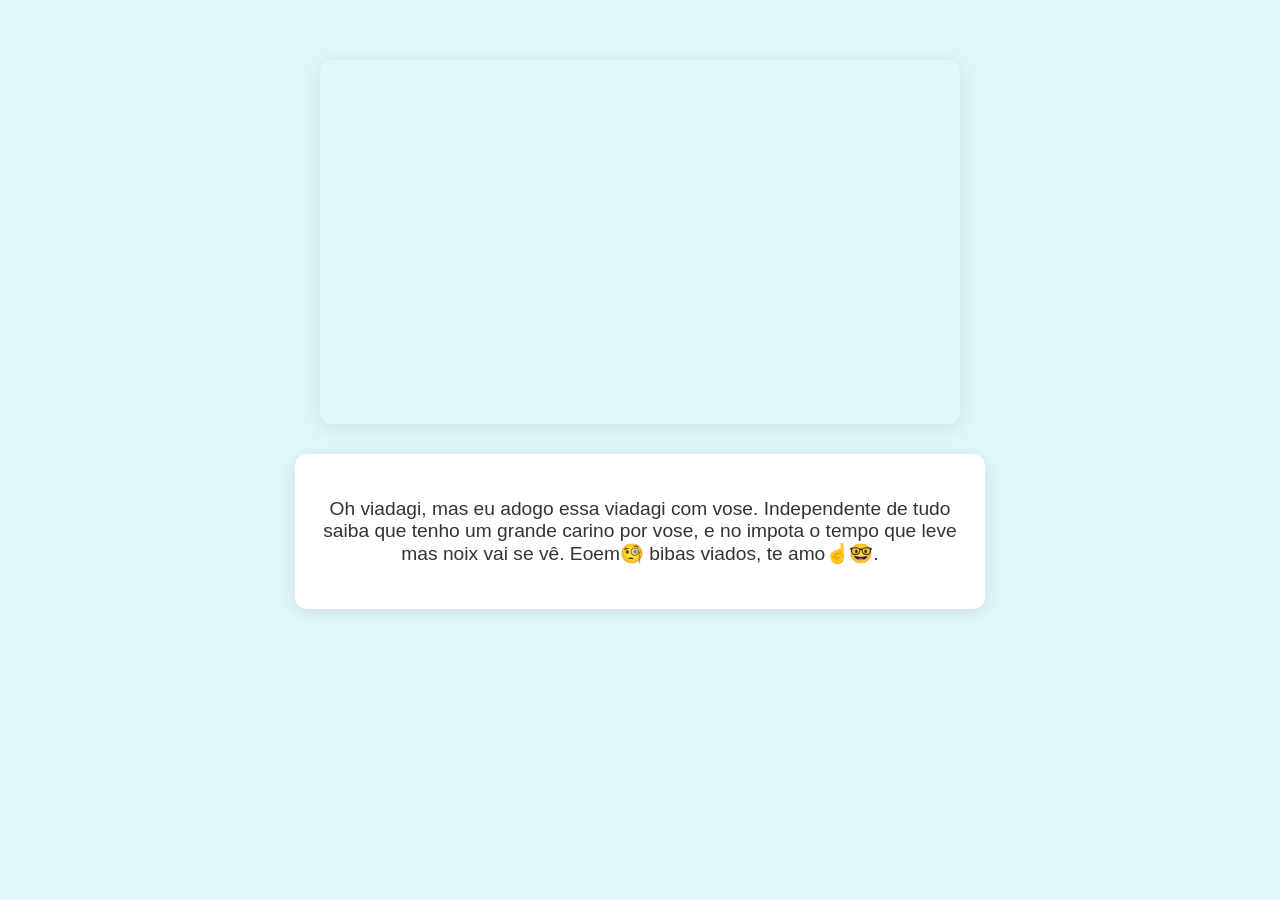
<file: index.html>
<!DOCTYPE html>
<html lang="pt-br">
<head>
  <meta charset="UTF-8" />
  <meta name="viewport" content="width=device-width, initial-scale=1.0"/>
  <title>Te amo</title>
  <link rel="stylesheet" href="style.css" />
</head>
<body>
  <!-- Vídeo centralizado -->
  <div class="video-wrapper">
    <iframe 
      src="https://player.vimeo.com/video/1092625639?h=6cfca53ac7&badge=0&autopause=0&player_id=0&app_id=58479" 
      allow="autoplay; fullscreen; picture-in-picture"
      title="Mensagem Especial">
    </iframe>
  </div>

  <!-- Mensagem abaixo -->
  <div class="message-box">
    <p>Oh viadagi, mas eu adogo essa viadagi com vose. Independente de tudo saiba que tenho um grande carino por vose, e no impota o tempo que leve mas noix vai se vê. Eoem🧐 bibas viados, te amo☝️🤓.</p>
  </div>

  <!-- Script para criar pétalas -->
  <script>
    function createPetal() {
      const petal = document.createElement('div');
      petal.classList.add('petal');
      petal.style.left = Math.random() * 100 + 'vw';
      petal.style.animationDuration = 5 + Math.random() * 5 + 's';
      document.body.appendChild(petal);

      setTimeout(() => {
        petal.remove();
      }, 10000);
    }

    setInterval(createPetal, 300);
  </script>

  <!-- Vimeo player.js (opcional) -->
  <script src="https://player.vimeo.com/api/player.js"></script>
</body>
</html>
</file>
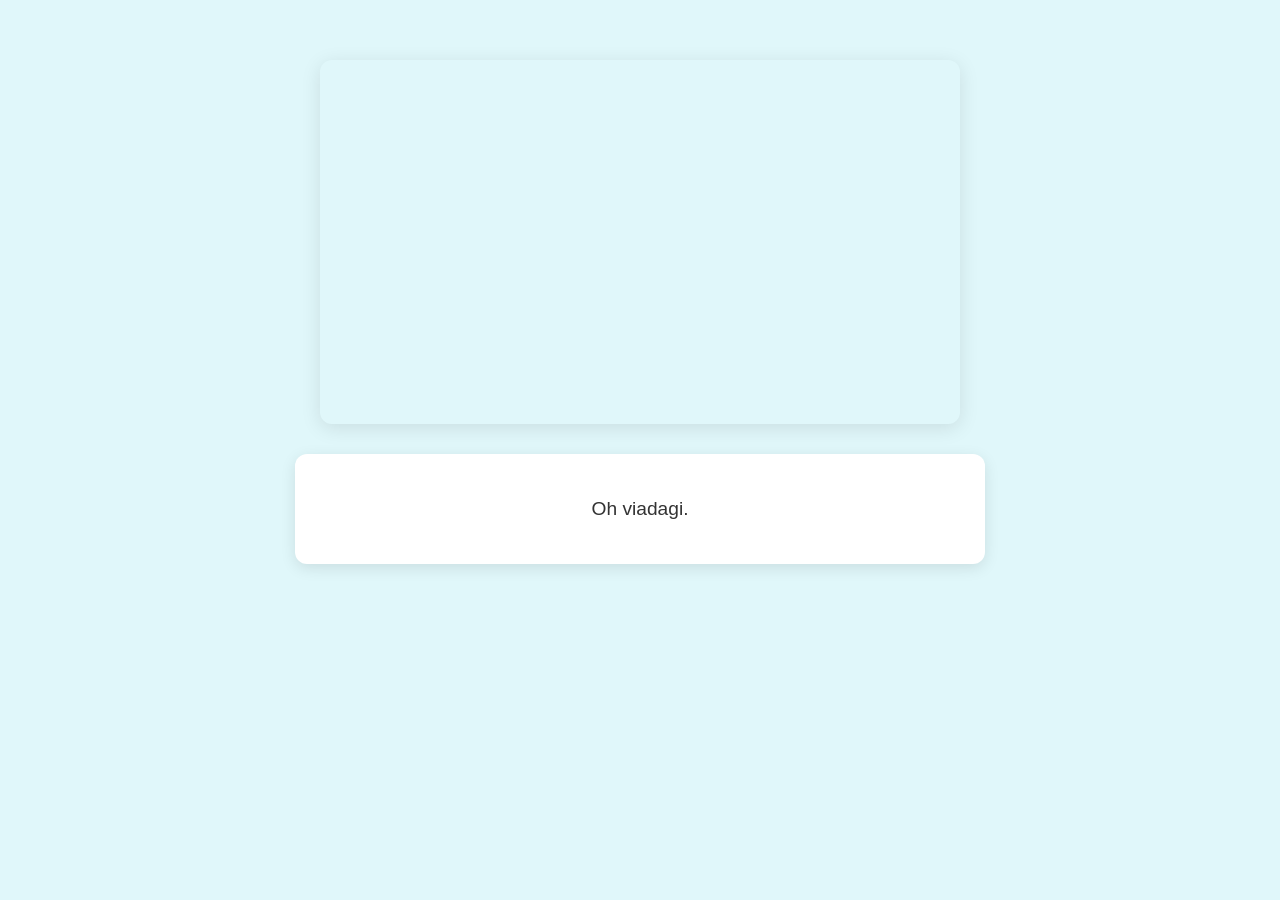
<file: video.html>
<!DOCTYPE html>
<html lang="pt-br">
<head>
  <meta charset="UTF-8" />
  <meta name="viewport" content="width=device-width, initial-scale=1.0"/>
  <title>Te amo</title>
  <link rel="stylesheet" href="style.css" />
</head>
<body>
  <!-- Vídeo centralizado -->
  <div class="video-wrapper">
    <iframe 
      src="https://player.vimeo.com/video/1092625639?h=6cfca53ac7&badge=0&autopause=0&player_id=0&app_id=58479" 
      allow="autoplay; fullscreen; picture-in-picture"
      title="Mensagem Especial">
    </iframe>
  </div>

  <!-- Mensagem abaixo -->
  <div class="message-box">
    <p>Oh viadagi.</p>
  </div>

  <!-- Script para criar pétalas -->
  <script>
    function createPetal() {
      const petal = document.createElement('div');
      petal.classList.add('petal');
      petal.style.left = Math.random() * 100 + 'vw';
      petal.style.animationDuration = 5 + Math.random() * 5 + 's';
      document.body.appendChild(petal);

      setTimeout(() => {
        petal.remove();
      }, 10000);
    }

    setInterval(createPetal, 300);
  </script>

  <!-- Vimeo player.js (opcional) -->
  <script src="https://player.vimeo.com/api/player.js"></script>
</body>
</html>
</file>
<file: style.css>
body {
  margin: 0;
  padding: 0;
  background-color: #e0f7fa;
  font-family: 'Arial', sans-serif;
  display: flex;
  flex-direction: column;
  align-items: center;
  justify-content: flex-start;
  min-height: 100vh;
  overflow: hidden;
  position: relative;
}

.video-wrapper {
  position: relative;
  width: 90%;
  max-width: 640px;
  margin-top: 60px;
  box-shadow: 0 4px 20px rgba(0, 0, 0, 0.1);
  border-radius: 12px;
  overflow: hidden;
  z-index: 5;
}

.video-wrapper iframe {
  width: 100%;
  height: 360px;
  border: none;
}

.message-box {
  margin-top: 30px;
  padding: 25px;
  width: 90%;
  max-width: 640px;
  background-color: white;
  border-radius: 12px;
  text-align: center;
  font-size: 1.2em;
  color: #333;
  box-shadow: 0 4px 15px rgba(0, 0, 0, 0.1);
  z-index: 5;
}

/* Pétalas */
.petal {
  position: fixed;
  top: -40px;
  width: 40px;
  height: 40px;
  background-image: url('[data-uri]');
  background-size: contain;
  background-repeat: no-repeat;
  opacity: 0.8;
  pointer-events: none;
  z-index: 10;
  animation: fall linear infinite;
}

@keyframes fall {
  0% {
    transform: translateY(0) translateX(0) rotate(0deg);
  }
  50% {
    transform: translateY(50vh) translateX(20px) rotate(180deg);
  }
  100% {
    transform: translateY(100vh) translateX(-20px) rotate(360deg);
  }
}
</file>
